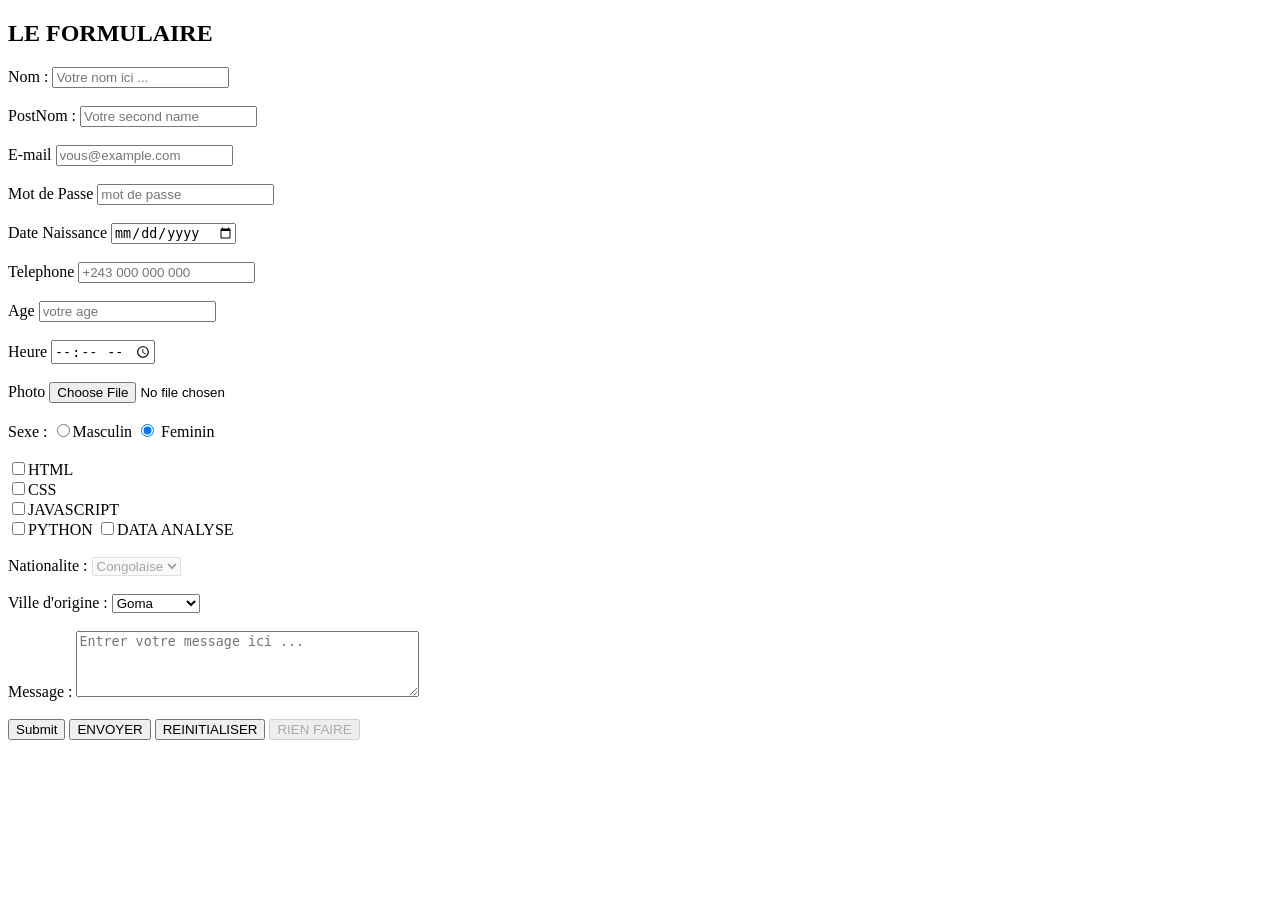
<file: index.html>
<!doctype html>
<html>
  <head>
    <title>Mon premier site web</title>
    <meta charset="UTF-8" />
    <meta name="viewport" content="width=device-width" , initial-scale="1.0" />
    <meta
      name="description"
      content="Afrix Global accélère les compétences digitales en Afrique via des formations, du mentoring et des services tech."
    />
    <meta
      name="keywords"
      content="service technologique, formation, community manager"
    />
    <meta name="author" content="Amani samy" />
    <link rel="icon" type="image/png" href="afrix.png" />

    <!-- si l'image a l'extension .ico -->
    <link rel="icon" href="favicon.ico" />
  </head>
  <body>
    <!-- <h1>Bienvenue sur mon site web</h1>
    <p>
      <b>Ce site est un exemple de page HTML simple.</b> Vous pouvez ajouter du texte,
      des images, des liens et d'autres éléments pour <strong>céer votre propre site</strong>
      web.
    </p>
    <h2>À propos de moi</h2>
    <p>
      <i>Je suis un développeur web</i> passionné par <u>la création de sites web</u>
      interactifs et conviviaux. J'aime <del>apprendre de nouvelles technologies</del> et
      partager <mark>connaissances avec les autres.</mark> 
    </p> -->
    <!-- <h2>Une liste ordonnee</h2>
    <ol>
        <li>Apprendre de nouvelles technologies</li>
        <li>Partager des connaissances</li>
        <li>Créer des sites web interactifs</li>
    </ol>

    <h2>Une liste non ordonnee</h2>
    <ul>
        <li>HTML</li>
        <li>CSS</li>
        <li>JavaScript</li>
    </ul>
    <h1>LES LISTES IMPRIQUEES</h1>
    <ol>
        <li>Apprendre les nouvelles technologies</li>
        <ul>
            <li>HTML</li>
            <ul>
                <li>Les balises HTML</li>
                <li>Les attributs HTML</li>
                <li>Les formulaires HTML</li>
            </ul>
            <li>CSS</li>
            <li>JavaScript</li>
        </ul>
        <li>Partager des connaissances</li>
        <ol>
            <li>Creer des tutoriels</li>
            <li>Ecrire des articles</li>
            <li>Participer a des conferences</li>
        </ol>
        <li>Créer des sites web interactifs</li>
    </ol>

    <ul>
        <li>Les animaux</li>
        <ol>
            <li>Les mammiferes</li>
            <li>Les oiseaux</li>
            <li>Les animaux marins</li>
        </ol>
        <li>Les plantes</li>
        <ul>
            <li>LEs arbres</li>
            <li>Les fleurs</li>
            <li>Les herbes</li>
        </ul>
        <li>Les minéraux</li>
    </ul> -->

    <!-- <a href="https://www.google.com" target="_blank">Visiter Google</a>
    <br><br>
    <a href="https://www.facebook.com/amanitunga.samuel" target="_blank">Visiter ma page facebook</a>
    <br><br>
    <a href="./about.html">A propos de nous</a>
    <a href="mailto:amanitungasamuel@gmail.com">Me contacter par email</a>
    <h2>LES ANIMAUX</h2>
    <hr>
    <p>Lorem, ipsum dolor sit amet consectetur adipisicing
       elit. Modi molestiae ipsum dicta beatae totam fugit
        quos unde ut. Quam suscipit optio cum reiciendis 
        architecto enim quidem voluptates cumque tenetur 
        quae!
    </p>
    <img src="./images/animal.jpg" alt="mon image" width="500px">
    <h2>MA VIDEO DE DEMONSTRATION</h2>
    <p>Voici une petite video de la presentation de mes produits</p> -->
    <!-- <video width="500" height="300" controls>
        <source src="./MES VIDEOS/VIDEO DESKTOP.mp4" type="video/mp4">
        Votre navigateur ne supporte pas la lecture des videos
    </video>

  <h2>MON TUTOTIEL DE YOUTUBE</h2>
  <iframe width="560" height="315" src="https://www.youtube.com/embed/p6uF-p_x94k?si=r2s3LvJt7TAolrTw" title="YouTube video player" frameborder="0" allow="accelerometer; autoplay; clipboard-write; encrypted-media; gyroscope; picture-in-picture; web-share" referrerpolicy="strict-origin-when-cross-origin" allowfullscreen></iframe> -->

  <!-- <h2>MA MUSIQUE AUDIO</h2>
  <audio controls>
    <source src="./MES VIDEOS/VIDEO DESKTOP.mp4" type="audio/mpeg">
    Votre navigateur ne supporte pas la lecture des fichiers audio.
  </audio> -->
  <!-- <hr>
  <h2>LE TABLEAU</h2>
  <table border="1">
    <caption>Tableau des informations</caption>
    <tr>
      <th>NUM</th>
      <th>NOM</th>
      <th>AGE</th>
    </tr>
    <tr>
      <td colspan="2">01</td>
      <td colspan="2">JULIEN</td>
      <td>25</td>
    </tr>
    <tr>
      <td>02</td>
      <td rowspan="2">JAMES</td>
      <td>30</td>
    </tr>
    <tr>
      <td>03</td>
      <td> MARIE</td>
      <td>28</td>
    </tr>
  </table>-->
  <h2>LE FORMULAIRE</h2>
  <!-- <form action="traitement.py">

  </form> -->
  <!-- <form method="get">
    https://monsite.com?nom=julien
  </form> -->
  <!-- <form method="post">

  </form> -->
  <form>
    <label for="nom">Nom : </label>
    <input type="text" id="nom" placeholder="Votre nom ici ..." required> <br><br>
    <label for="post">PostNom :</label>
    <input type="text" id="post" placeholder="Votre second name" required> <br><br>
    <label for="mail">E-mail</label>
    <input type="email" id="mail" placeholder="vous@example.com" required> <br><br>
    <label for="pass">Mot de Passe</label>
    <input type="password" placeholder="mot de passe" required> <br><br>
    <label for="">Date Naissance</label> 
    <input type="date"> <br><br>
    <label for="">Telephone</label>
    <input type="tel" placeholder="+243 000 000 000"> <br><br>
    <label for="">Age</label>
    <input type="number" placeholder="votre age"> <br><br>
    <label for="">Heure</label>
    <input type="time"><br><br>
    <label>Photo</label>
    <input type="file"><br><br>
    <label> Sexe :
      <input type="radio" name="Sexe" value="M">Masculin
    </label>
    <label>
      <input type="radio" name="Sexe" value="F" checked> Feminin 
    </label><br><br>
    <label>
      <input type="checkbox" name="competences" value="html">HTML
    </label><br>
    <label>
      <input type="checkbox">CSS
    </label><br>
    <label>
      <input type="checkbox">JAVASCRIPT
    </label><br>
    <label>
      <input type="checkbox">PYTHON
    </label>
    <!-- <label>
      <input type="checkbox">REACT
    </label> -->
    <label>
      <input type="checkbox">DATA ANALYSE
    </label> <br><br>
    <label for="">Nationalite :</label>
    <!-- <select name="nationalite" id="nationalite" multiple></select> -->
    <select name="nationalite" id="nationalite" disabled>
      <option value="congolais">Congolaise</option>
      <option value="burundais">Burundais</option>
      <option value="rwandais">Rwandais</option>
      <option value="canadien">Canadien</option>
      <option value="congolais">Ougandais</option>
      <option value="burundais">Europeen</option>
      <option value="rwandais">Portugais</option>
      <option value="canadien">Brezilien</option>
    </select> <br><br>
    <label for="">Ville d'origine :</label>
    <select name="" id="">
      <optgroup label="Nord-Kivu">
        <option value="goma">Goma</option>
        <option>Beni</option>
        <option>Bunia</option>
      </optgroup>
      <optgroup label="Sud-Kivu">
        <option >Bukavu</option>
        <option value="uvira">Uvira</option>
        <option>Essence</option>
      </optgroup>
      <optgroup label="Tanganyika">
        <option>Kalemie</option>
        <option>Passons</option>
        <option>Sui</option>
      </optgroup>
    </select><br><br>
    <label>Message :</label>
    <textarea name="message" id="Message" rows="4" cols="40" placeholder="Entrer votre message ici ..."></textarea><br><br>
    <input type="submit">
    <button type="submit">ENVOYER</button>
    <button type="reset">REINITIALISER</button>
    <button type="button" disabled>RIEN FAIRE</button>
  </form>
  </body>
</html>
</file>
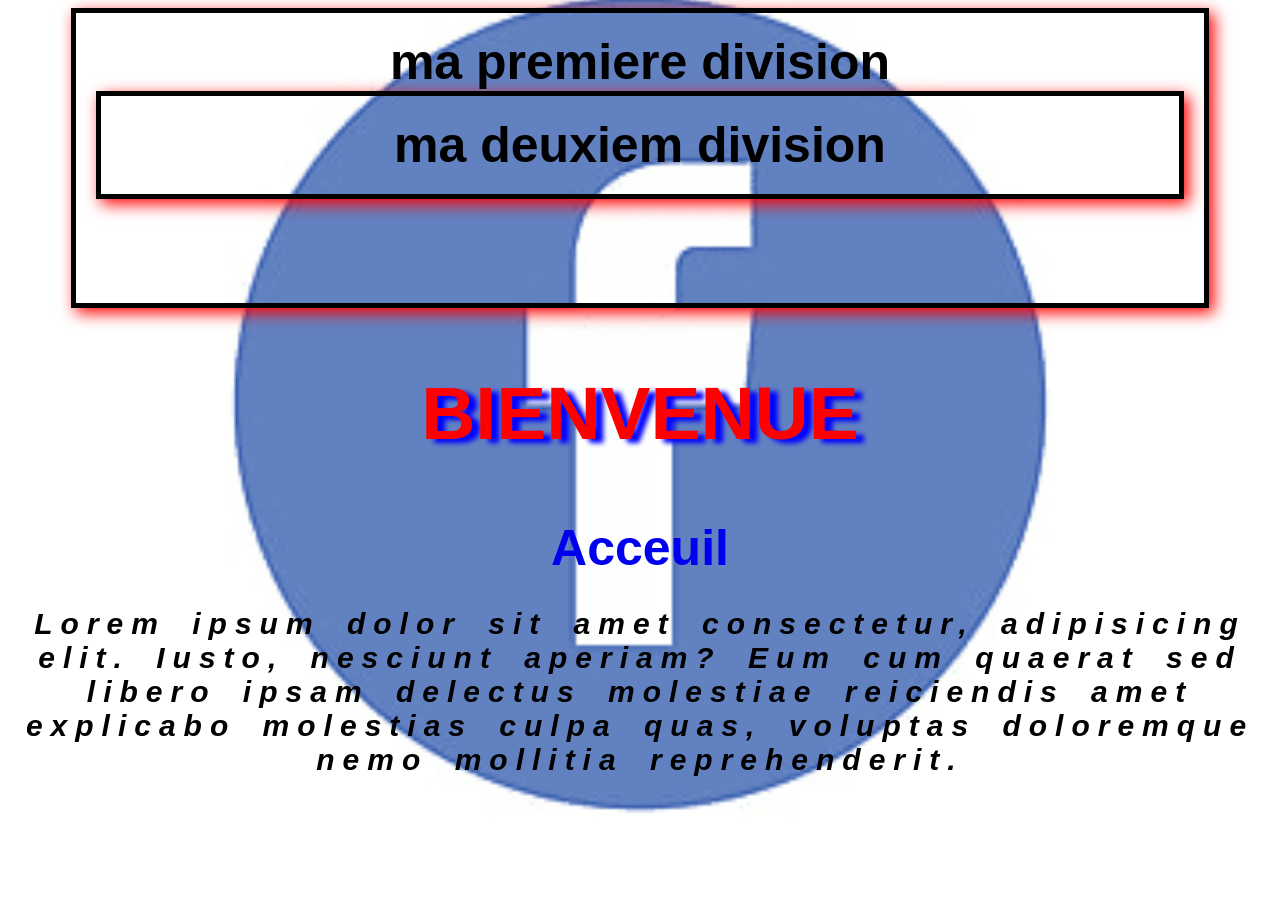
<file: CSS/index.html>
<!DOCTYPE html>
<html lang="en">
<head>
    <meta charset="UTF-8">
    <meta name="viewport" content="width=device-width, initial-scale=1.0">
    <title>Css Learning</title>
    <link rel="stylesheet" href="style.css">
    <!-- <style>
        h1{
            color: blue;
        }
        p{
            font-size: 40px;
            color: goldenrod;
        }
    </style> -->
</head>
<body>
    <!-- <style>
        h1{
            color: blue;
        }
        p{
            font-size: 40px;
            color: goldenrod;
        }
    </style> -->
    <!-- <h1 style="color: red;">CSS LEARNING</h1>
    <p style="font-size: 30px;">Nous apprenons le CSS</p> -->
    <!-- <h1 id="titre">BIENVENUE</h1>
    <p class="important">Nous sommes chez Afrix Global</p>
    <p>Informatique</p>
    <p class="texte">Texte 1</p>
    <p class="texte">Texte 2</p>
    <h1 id="principal">Titre</h1>
    <h2>Sous-titre</h2>
    <div>
        <p>Mon texte dans le div</p>
    </div> -->

    <!-- <h1>BIENEVNUE</h1>
    <div>
        <p>Premier texte</p>
        <section>
            <p>Deuxième texte</p>
        </section>
    </div> -->

    <div  class="parent">ma premiere division
        <div  class="enfant">
            ma deuxiem division
        </div>
    </div>
    <!-- <input type="text">
    <input type="password"> -->
    <section>
        <h1>BIENVENUE</h1>
    </section>
    <a href="#">Acceuil</a>
    <p>Lorem ipsum dolor sit amet consectetur, adipisicing elit. Iusto, nesciunt aperiam? Eum cum quaerat sed libero ipsam delectus molestiae reiciendis amet explicabo molestias culpa quas, voluptas doloremque nemo mollitia reprehenderit.</p>
</body>
</html>
</file>
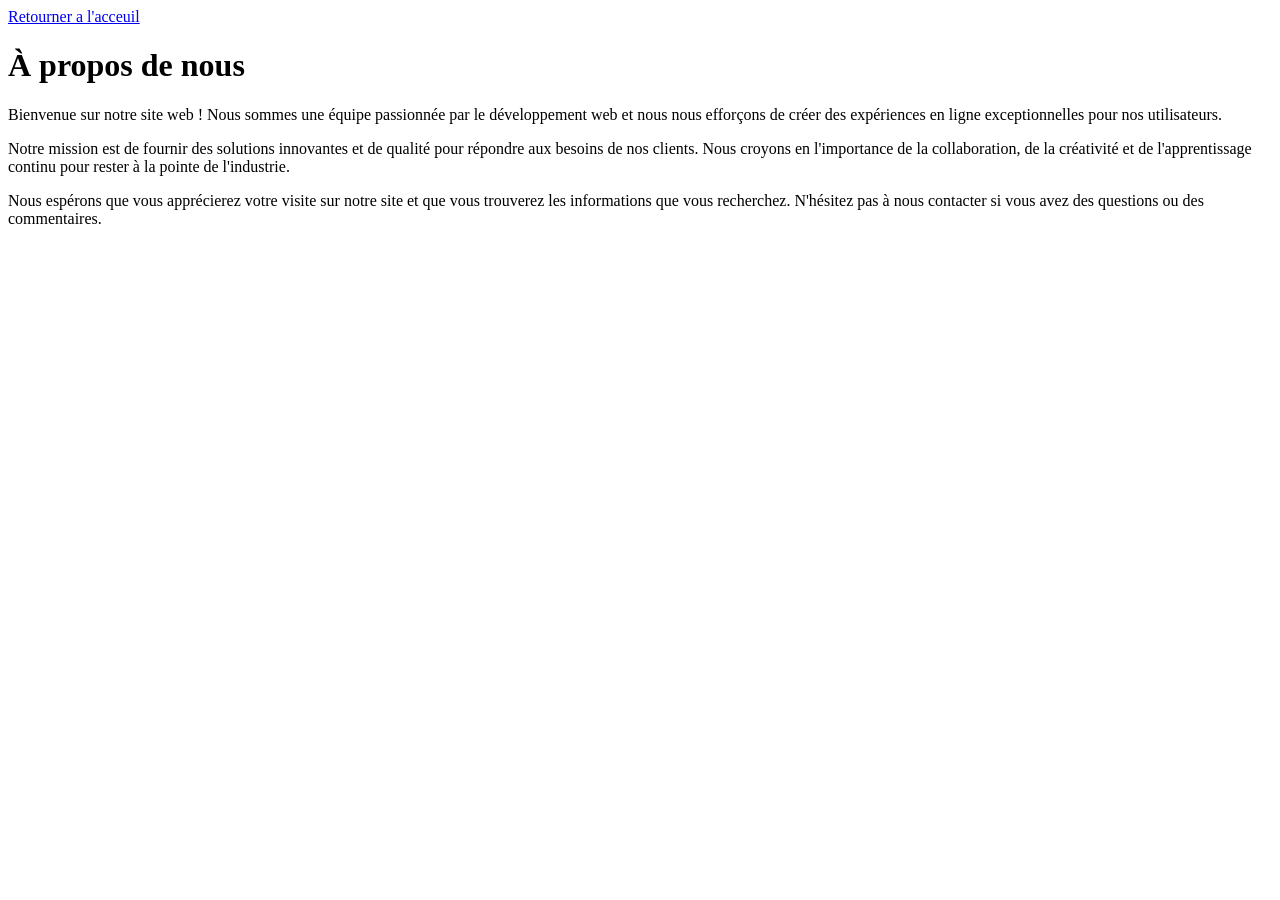
<file: about.html>
<!DOCTYPE html>
<html lang="en">
<head>
    <meta charset="UTF-8">
    <meta name="viewport" content="width=device-width, initial-scale=1.0">
    <title>A propos de nous</title>
</head>
<body>
    <a href="./index.html">Retourner a l'acceuil</a>
    <h1>À propos de nous</h1>
    <p>Bienvenue sur notre site web ! Nous sommes une équipe passionnée par le développement web et nous nous efforçons de créer des expériences en ligne exceptionnelles pour nos utilisateurs.</p>
    <p>Notre mission est de fournir des solutions innovantes et de qualité pour répondre aux besoins de nos clients. Nous croyons en l'importance de la collaboration, de la créativité et de l'apprentissage continu pour rester à la pointe de l'industrie.</p>
    <p>Nous espérons que vous apprécierez votre visite sur notre site et que vous trouverez les informations que vous recherchez. N'hésitez pas à nous contacter si vous avez des questions ou des commentaires.</p>
</body>
</html>
</file>
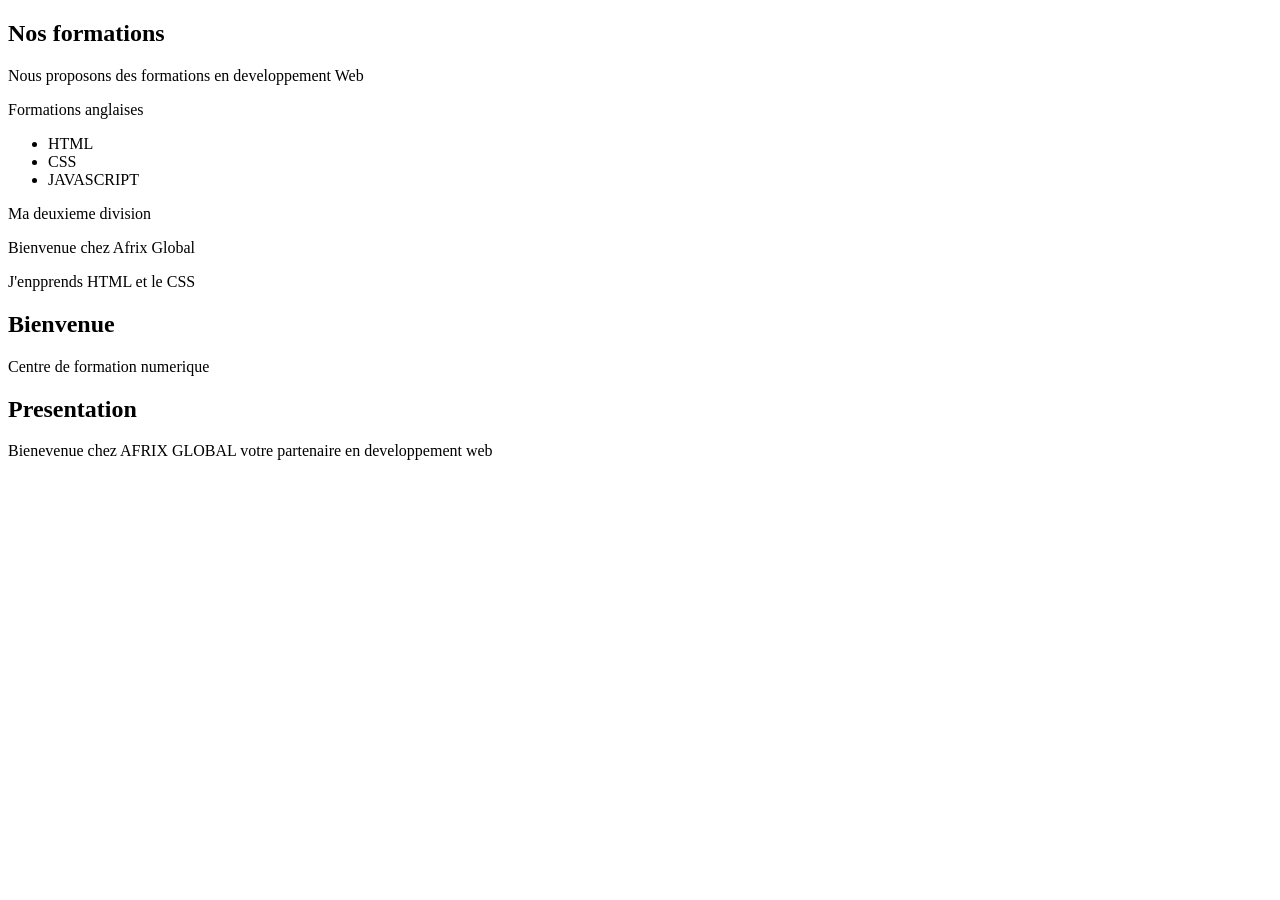
<file: balisesgeneriques.html>
<!DOCTYPE html>
<html lang="en">
<head>
    <meta charset="UTF-8">
    <meta name="viewport" content="width=device-width, initial-scale=1.0">
    <title>Balises generiques</title>
</head>
<body>
    <div>
        <h2>Nos formations</h2>
        <p>Nous proposons des formations en developpement Web</p>
        <p>Formations anglaises</p>
        <ul>
            <li>HTML</li>
            <li>CSS</li>
            <li>JAVASCRIPT</li>
        </ul>
    </div>
    <div>Ma deuxieme division</div>
    <p>Bienvenue chez <span>Afrix Global</span></p>
    <span>J'enpprends</span>
    <span>HTML</span>
    <span>et le CSS</span>

    <section>
        <div>
            <div>
                <h2>Bienvenue</h2>
                <p>Centre de formation numerique</p>
            </div>
            <div>
                <h2>Presentation</h2>
                <p>
                    Bienevenue chez
                    <span>AFRIX GLOBAL</span>
                    votre partenaire en developpement web
                </p>
            </div>
        </div>
    </section>
</body>
</html>
</file>
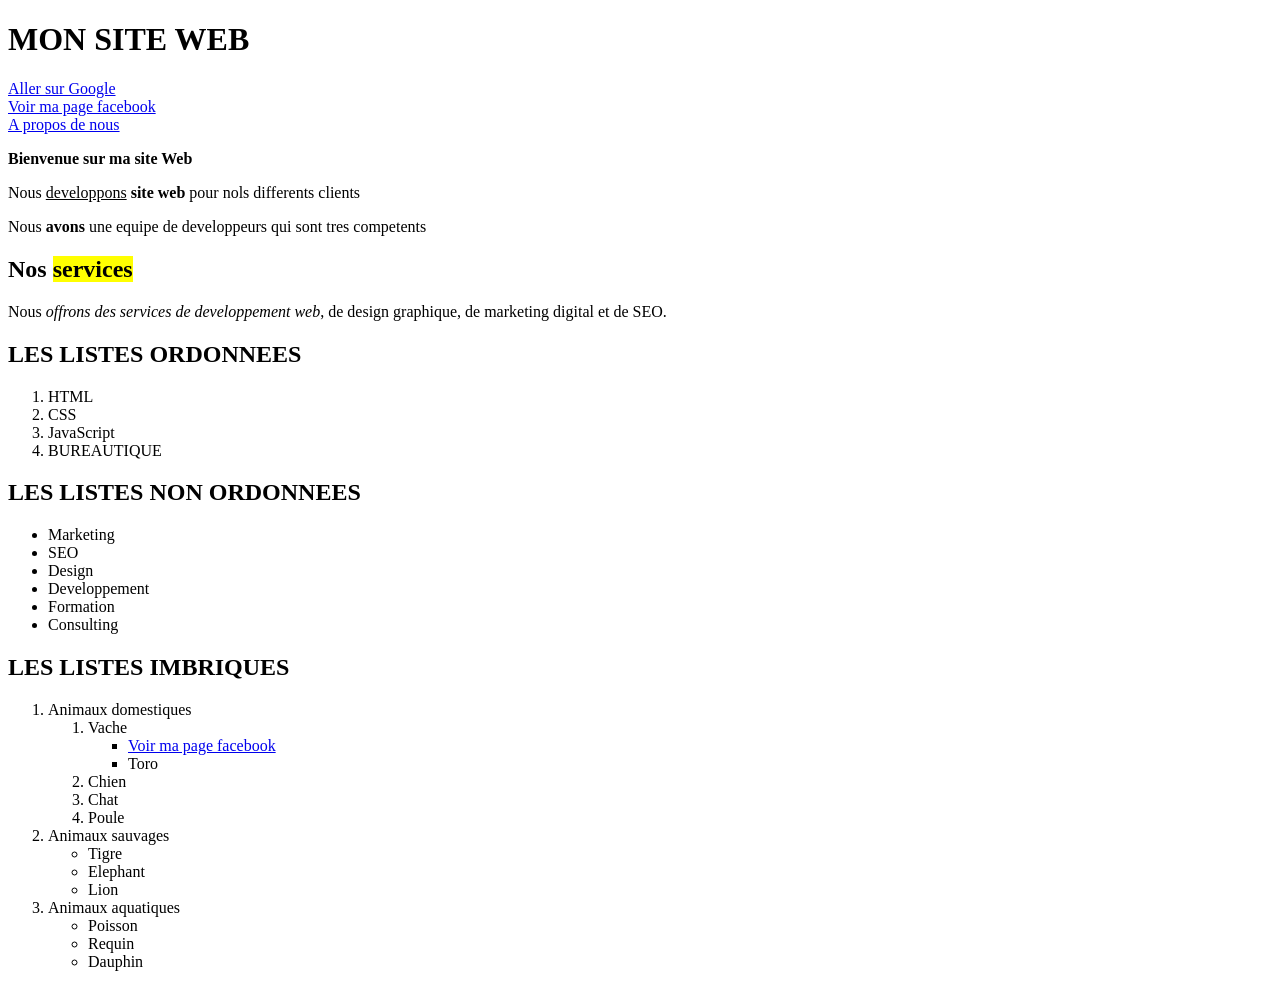
<file: test.html>
<!doctype html>
<html>
  <head>
    <meta charset="UTF-8" />
    <meta name="viewport" content="width=device-width, initial-scale=1.0" />
    <meta
      name="description"
      content="C'est site est fait pour aider les personnes qui veulent apprendre le HTML et le CSS."
    />
    <meta name="author" content="Amani Samy" />
    <meta name="creator" content="Amani Samy" />
    <meta
      name="keywords"
      content="HTML, CSS, Apprentissage, Tutoriel, Développement web"
    />
    <title>Mon premier site web</title>
    <link rel="icon" type="image/jpg" href="./images/logo facebook.png" />
    <!-- <link rel="icon" href="favicon.ico" /> -->
  </head>
  <body>
    <!-- voici la facon de definir un titre dans le HTML -->
    <!-- <h1>Mon premier titre</h1>
    <hr>
    <h2>Mon deuxième titre</h2>
    <h3>Mon troisième titre</h3>
    <h4>Mon quatrième titre</h4>
    <h5>Mon cinquième titre</h5>
    <h6>Mon sixième titre</h6>
    <p>Ceci c'est mon premier paragraphe</p> -->
    <!-- <p>Lorem ipsum dolor sit amet consectetur adipisicing elit. <br><br><br>Doloremque quidem corporis eaque dolore cupiditate repellat dolor facere dolorum exercitationem illo beatae modi laboriosam, libero sequi nisi qui nostrum molestiae magnam.</p> -->
    <h1>MON SITE WEB</h1>
  
    <a href="https://www.google.com/search?gs_ssp=eJzj4tTP1TcwMU02T1JgNGB0YPBiS8_PT89JBQBASQXT&q=google&oq=g&gs_lcrp=[base64]&sourceid=chrome&source=chrome.rb&ie=UTF-8">Aller sur Google</a> 
    <br>
    <a href="https://www.facebook.com/amanitunga.samuel" target="_blank">Voir ma page facebook</a>
    <br>
    <a href="./PAGES/apropos.html">A propos de nous</a><br>
    <p><strong>Bienvenue sur ma site Web</strong></p>
    <p>Nous <u>developpons</u> <b>site web</b> pour nols differents clients</p>
    <p>Nous <b>avons</b> une equipe de developpeurs qui sont tres competents</p>
    <h2>Nos <mark>services</mark></h2>
    <p>Nous <i>offrons des services de developpement web</i>, de design graphique, de marketing digital et de SEO.</p>
    <h2>LES LISTES ORDONNEES</h2>
    <ol>
      <li>HTML</li>
      <li>CSS</li>
      <li>JavaScript</li>
      <li>BUREAUTIQUE</li>
    </ol>

    <h2>LES LISTES NON ORDONNEES</h2>
    <ul>
      <li>Marketing</li>
      <li>SEO</li>
      <li>Design</li>
      <li>Developpement</li>
      <li>Formation</li>
      <li>Consulting</li>
    </ul>
    <h2>LES LISTES IMBRIQUES</h2>
    <ol>
      <li>Animaux domestiques</li>
      <ol>
        <li>Vache</li>
        <ul>
          <li><a href="https://www.facebook.com/amanitunga.samuel" target="_blank">Voir ma page facebook</a></li>
          <li>Toro</li>
        </ul>
        <li>Chien</li>
        <li>Chat</li>
        <li>Poule</li> 
      </ol>
      <li>Animaux sauvages</li>
      <ul>
        <li>Tigre</li>
        <li>Elephant</li>
        <li>Lion</li>
      </ul>
      <li>Animaux aquatiques</li>
      <ul>
        <li>Poisson</li>
        <li>Requin</li>
        <li>Dauphin</li>
    </ol>
  </body>
</html>
</file>
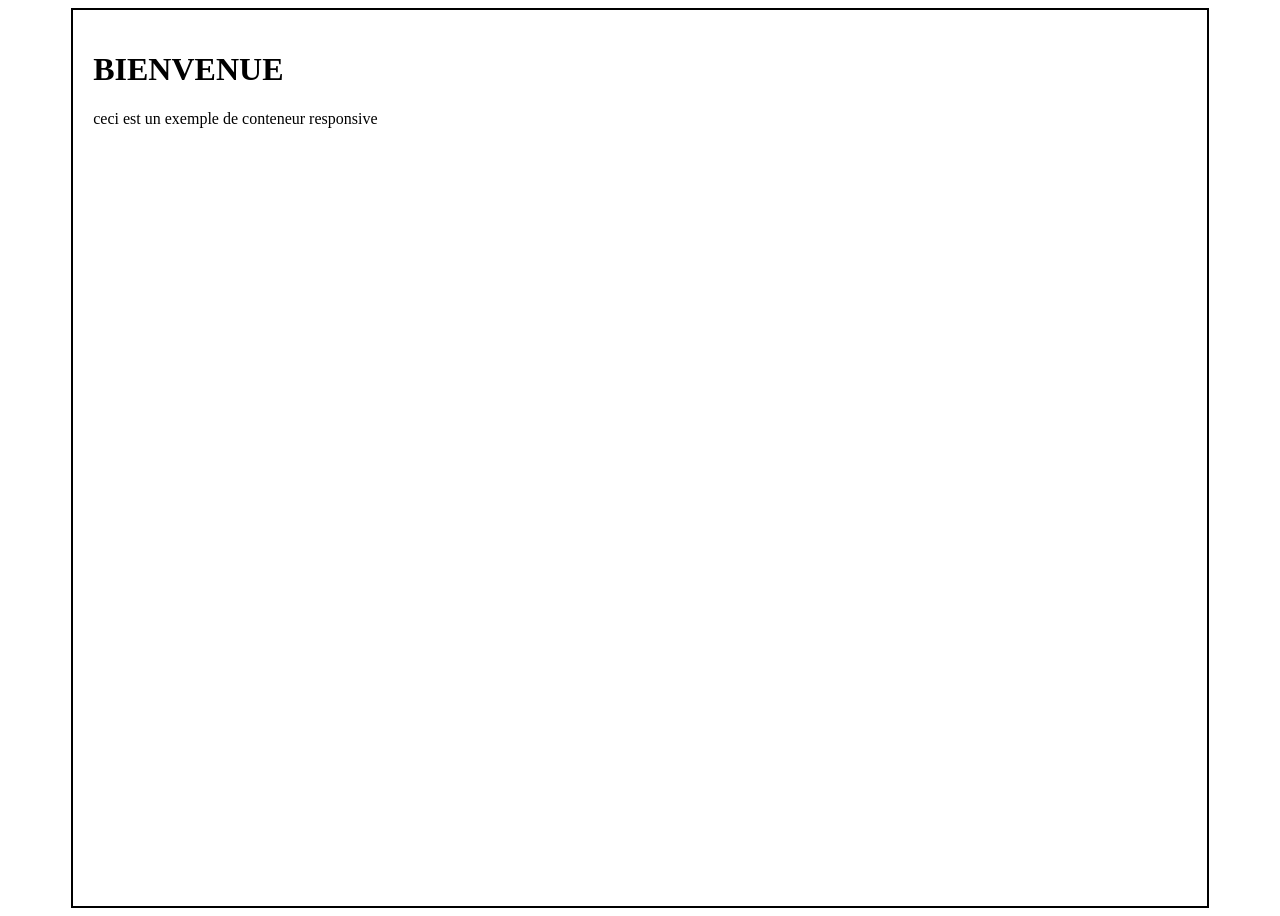
<file: CSS/cardexemple.html>
<!DOCTYPE html>
<html lang="en">
<head>
    <meta charset="UTF-8">
    <meta name="viewport" content="width=device-width, initial-scale=1.0">
    <title>Document</title>
    <link rel="stylesheet" href="cardstyle.css">
</head>
<body>
    <!-- <div class="card">
        <h2>FORMATION CSS</h2>
        <p>Apprendre le Box Modal ffhhffhshs f f f</p>
    </div> -->

    <div class="container">
        <h1>BIENVENUE</h1>
        <p>ceci est un exemple de conteneur responsive</p>
    </div>
</body>
</html>
</file>
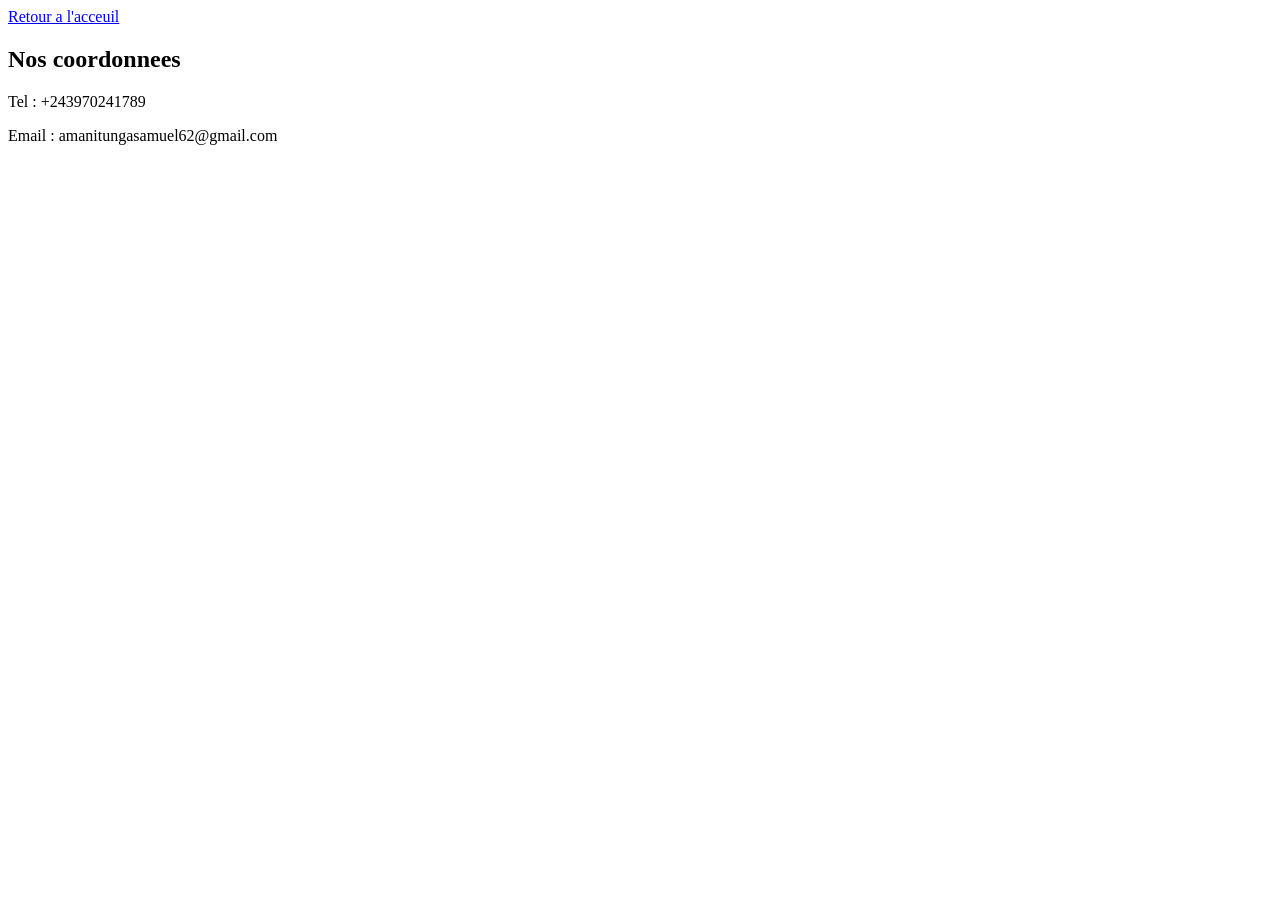
<file: FORMATION/contact.html>
<!DOCTYPE html>
<html lang="en">
<head>
    <meta charset="UTF-8">
    <meta name="viewport" content="width=device-width, initial-scale=1.0">
    <title>Contact</title>
</head>
<body>
    <a href="./index.html">Retour a l'acceuil</a>
    <h2>Nos coordonnees</h2>
    <p>Tel : +243970241789</p>
    <p>Email : amanitungasamuel62@gmail.com</p>
</body>
</html>
</file>
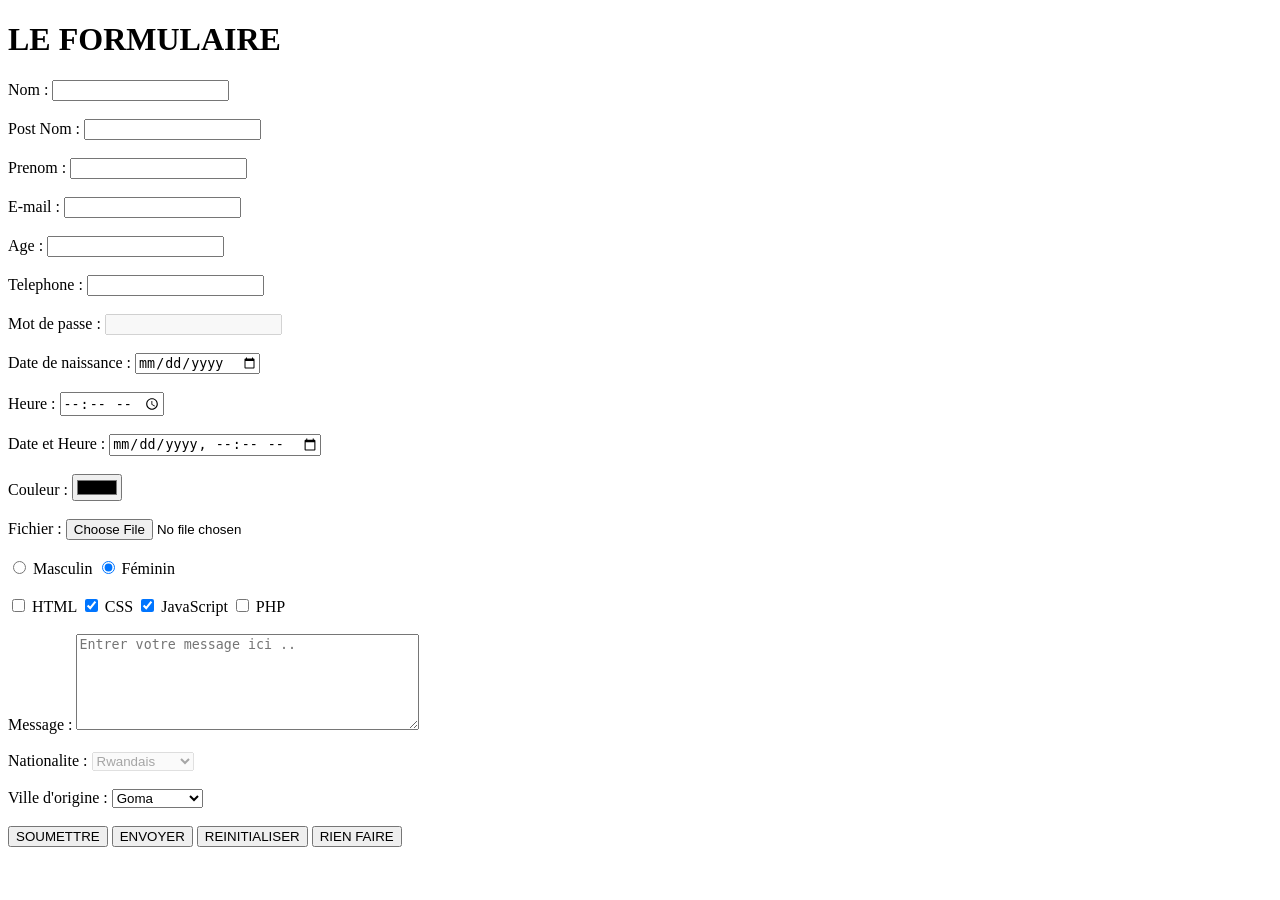
<file: FORMATION/formulaire.html>
<!DOCTYPE html>
<html lang="en">
<head>
    <meta charset="UTF-8">
    <meta name="viewport" content="width=device-width, initial-scale=1.0">
    <title>Formulaire</title>
</head>
<body>
    <h1>LE FORMULAIRE</h1>
    <!-- <form>
        <label for="nom">Nom</label>
        <input type="text" id="nom">
        <br><br>
        <label for="prenom">Prenom</label>
        <input type="text" id="prenom">
        <br><br>
        <label for="age">Age</label>   
        <input type="number" id="age">
        <br><br>
    </form> -->

    <!-- <form>
        <input type="text" id="nom" name="nom" value="Julien">
        <input type="password" id="password" name="password" value="123456">
        <input type="date" id="date" name="date" value="2024-06-01"> -->
        <!-- <input type="text" id="nom" name="nom" placeholder="Entrez votre nom" >
        <input type="password" id="password" name="password" placeholder="Entrez votre mot de passe" >
        <input type="date" id="date" name="date">
    </form> -->
    <form>
        <label for="nom">Nom : </label>
        <input type="text" id="nom" name="nom" required>
        <br><br>
        <label for="postnom">Post Nom : </label>
        <input type="text" id="postnom" name="postnom" required>
        <br><br>
        <label for="prenom">Prenom : </label>
        <input type="text" id="prenom" name="prenom" required>
        <br><br>
        <label for="email">E-mail : </label>
        <input type="email" id="email" name="email">
        <br><br>
        <label for="age">Age : </label>
        <input type="number" id="age" name="age">
        <br><br>
        <label for="telephone">Telephone : </label>
        <input type="tel" id="telephone" name="telephone">
        <br><br>
        <label for="password">Mot de passe : </label>
        <input type="password" id="password" name="password" disabled>
        <br><br>
        <label for="date">Date de naissance : </label>
        <input type="date" id="date" name="date">
        <br><br>
        <label for="heure">Heure : </label>
        <input type="time" id="heure" name="heure">
        <br><br>
        <label for="dateheure">Date et Heure : </label>
        <input type="datetime-local" id="dateheure" name="dateheure">
        <br><br>
        <label for="couleur">Couleur : </label>
        <input type="color" id="couleur" name="couleur">
        <br><br>
        <label for="fichier">Fichier : </label>
        <input type="file" id="fichier" name="fichier">
        <br><br>
        <label>
            <input type="radio" name="sexe" value="masculin"> Masculin
        </label>
        <label>
            <input type="radio" name="sexe" value="feminin" checked> Féminin
        </label>
        <br><br>
        <!-- <label>
            <input type="checkbox" name="newsletter" value="oui">J'accepte le contact de licence du logiciel
        </label> -->
        <label>
            <input type="checkbox" name="langages" value="html"> HTML
        </label>
        <label>
            <input type="checkbox" name="langages" value="css" checked> CSS
        </label>
        <label>
            <input type="checkbox" name="langages" value="javascript" checked> JavaScript
        </label>
        <label>
            <input type="checkbox" name="langages" value="php"> PHP
        </label>
        <br><br>
        <label for="message">Message : </label>
        <textarea id="message" name="message" rows="6" cols="40" placeholder="Entrer votre message ici .."></textarea>
        <br><br>
        <label>Nationalite :</label>
        <!-- <select multiple> -->
        <select disabled>
            <option value="ougandais">Ougandais</option>
            <option value="congolias">Congolais</option>
            <option value="rwandais" selected>Rwandais</option>
            <option value="camerounais">Camerounais</option>
        </select>
        <br><br>
        <label>Ville d'origine : </label>
        <select>
            <optgroup label="Province du Nord-Kivu">
                <option>Goma</option>
                <option>Beni</option>
                <option>Bunia</option>
                <option>Butembo</option>
            </optgroup>
            <optgroup label="Province du Sud-Kivu">
                <option>Bukavu</option>
                <option>Uvira</option>
                <option>Kalemie</option>
            </optgroup>
        </select>
        <br></br>
        <input type="submit" value="SOUMETTRE">
        <button type="submit">ENVOYER</button>
        <button type="reset">REINITIALISER</button>
        <button type="button">RIEN FAIRE</button>
    </form>
</body>
</html>
</file>
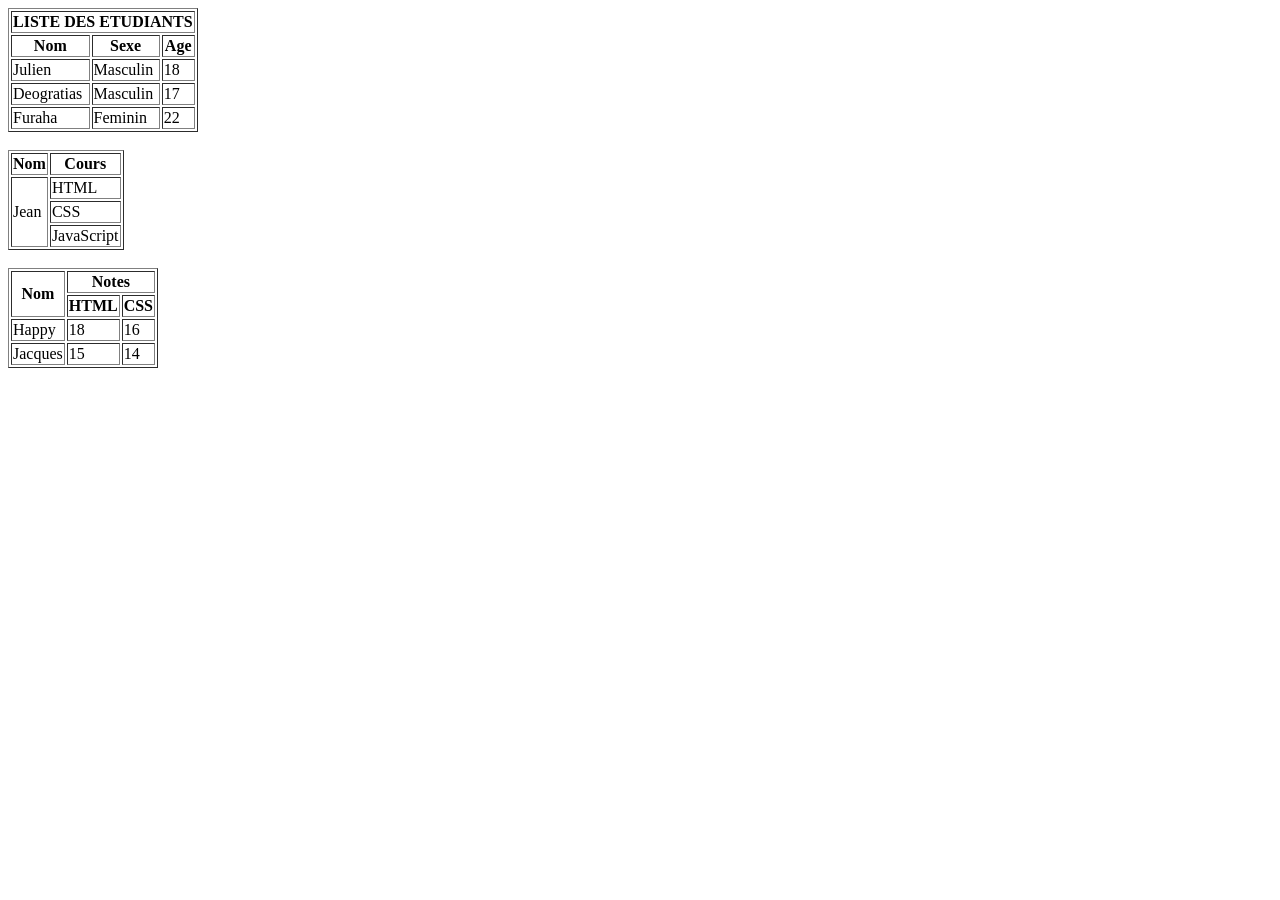
<file: FORMATION/tableau.html>
<!DOCTYPE html>
<html lang="en">

<head>
    <meta charset="UTF-8">
    <meta name="viewport" content="width=device-width, initial-scale=1.0">
    <title>Tableau HTML</title>
</head>

<body>
    <!-- <h1>LE TABLEAU</h1>
    <table border="1">
        <tr>
            <th>Nom</th>
            <th>Sexe</th>
            <th>Age</th>
        </tr>
        <tr>
            <td>Julien</td>
            <td>Masculin</td>
            <td>18</td>
        </tr>
        <tr>
            <td>Deogratias</td>
            <td>Masculin</td>
            <td>17</td>
        </tr>
        <tr>
            <td>Furaha</td>
            <td>Feminin</td>
            <td>22</td>
        </tr>
    </table> -->
    <table border="1">
        <tr>
            <th colspan="3">LISTE DES ETUDIANTS</th>
        </tr>
        <tr>
            <th>Nom</th>
            <th>Sexe</th>
            <th>Age</th>
        </tr>
        <tr>
            <td>Julien</td>
            <td>Masculin</td>
            <td>18</td>
        </tr>
        <tr>
            <td>Deogratias</td>
            <td>Masculin</td>
            <td>17</td>
        </tr>
        <tr>
            <td>Furaha</td>
            <td>Feminin</td>
            <td>22</td>
        </tr>
    </table> <br>

    <table border="1">
        <tr>
            <th>Nom</th>
            <th>Cours</th>
        </tr>
        <tr>
            <td rowspan="3">Jean</td>
            <td>HTML</td>
        </tr>
        <tr>
            <td>CSS</td>
        </tr>
        <tr>
            <td>JavaScript</td>
        </tr>
    </table>

    <br>
    <table border="1">
        <tr>
            <th rowspan="2">Nom</th>
            <th colspan="2">Notes</th>
        </tr>
        <tr>
            <th>HTML</th>
            <th>CSS</th>
        </tr>
        <tr>
            <td>Happy</td>
            <td>18</td>
            <td>16</td>
        </tr>
        <tr>
            <td>Jacques</td>
            <td>15</td>
            <td>14</td>
        </tr>
    </table>
</body>

</html>
</file>
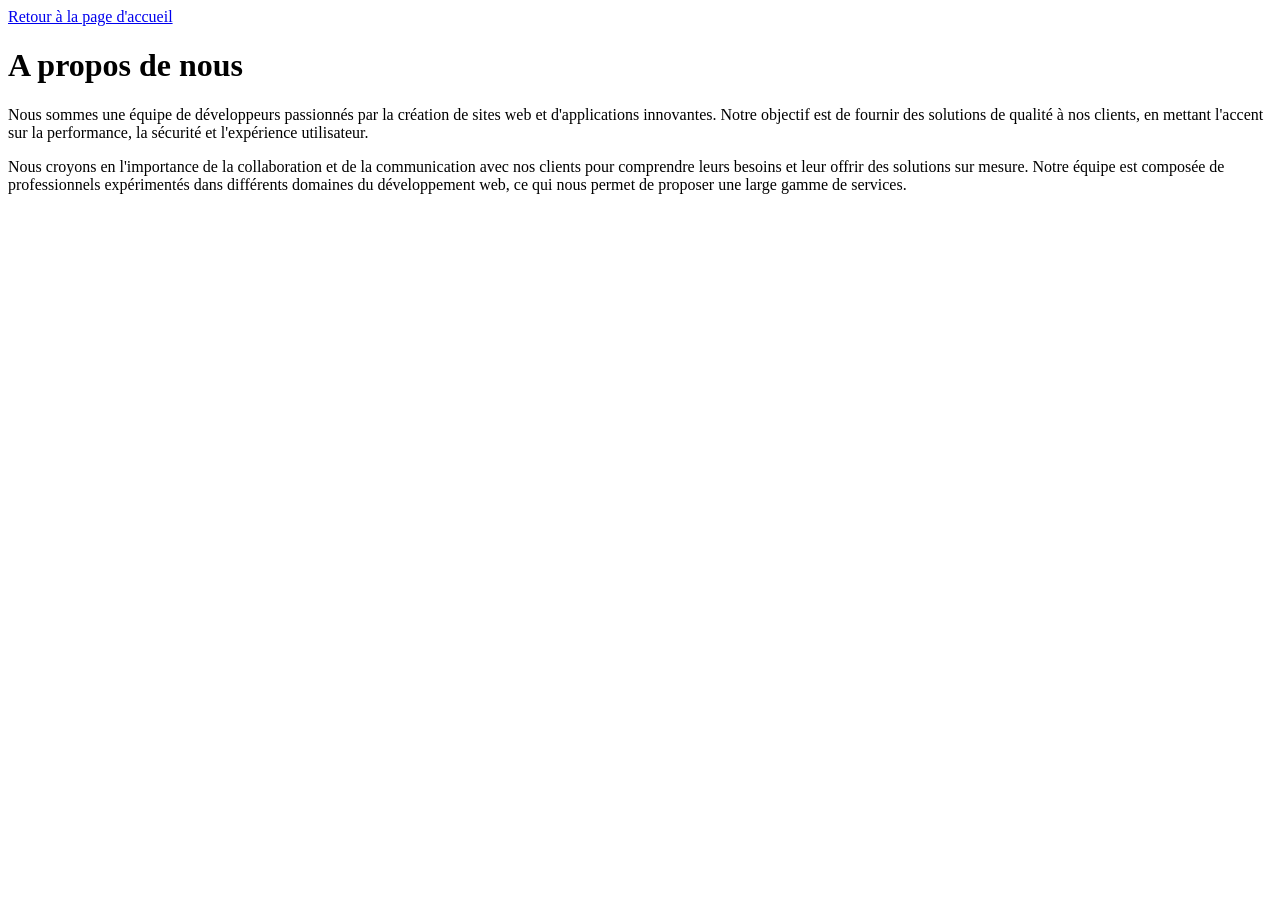
<file: PAGES/apropos.html>
<!DOCTYPE html>
<html lang="en">
<head>
    <meta charset="UTF-8">
    <meta name="viewport" content="width=device-width, initial-scale=1.0">
    <title>A propos de nous</title>
</head>
<body>
    <a href="../test.html">Retour à la page d'accueil</a>
    <h1>A propos de nous</h1>
    <p>Nous sommes une équipe de développeurs passionnés par la création de sites web et d'applications innovantes. Notre objectif est de fournir des solutions de qualité à nos clients, en mettant l'accent sur la performance, la sécurité et l'expérience utilisateur.</p>
    <p>Nous croyons en l'importance de la collaboration et de la communication avec nos clients pour comprendre leurs besoins et leur offrir des solutions sur mesure. Notre équipe est composée de professionnels expérimentés dans différents domaines du développement web, ce qui nous permet de proposer une large gamme de services.</p>
</body>
</html>
</file>
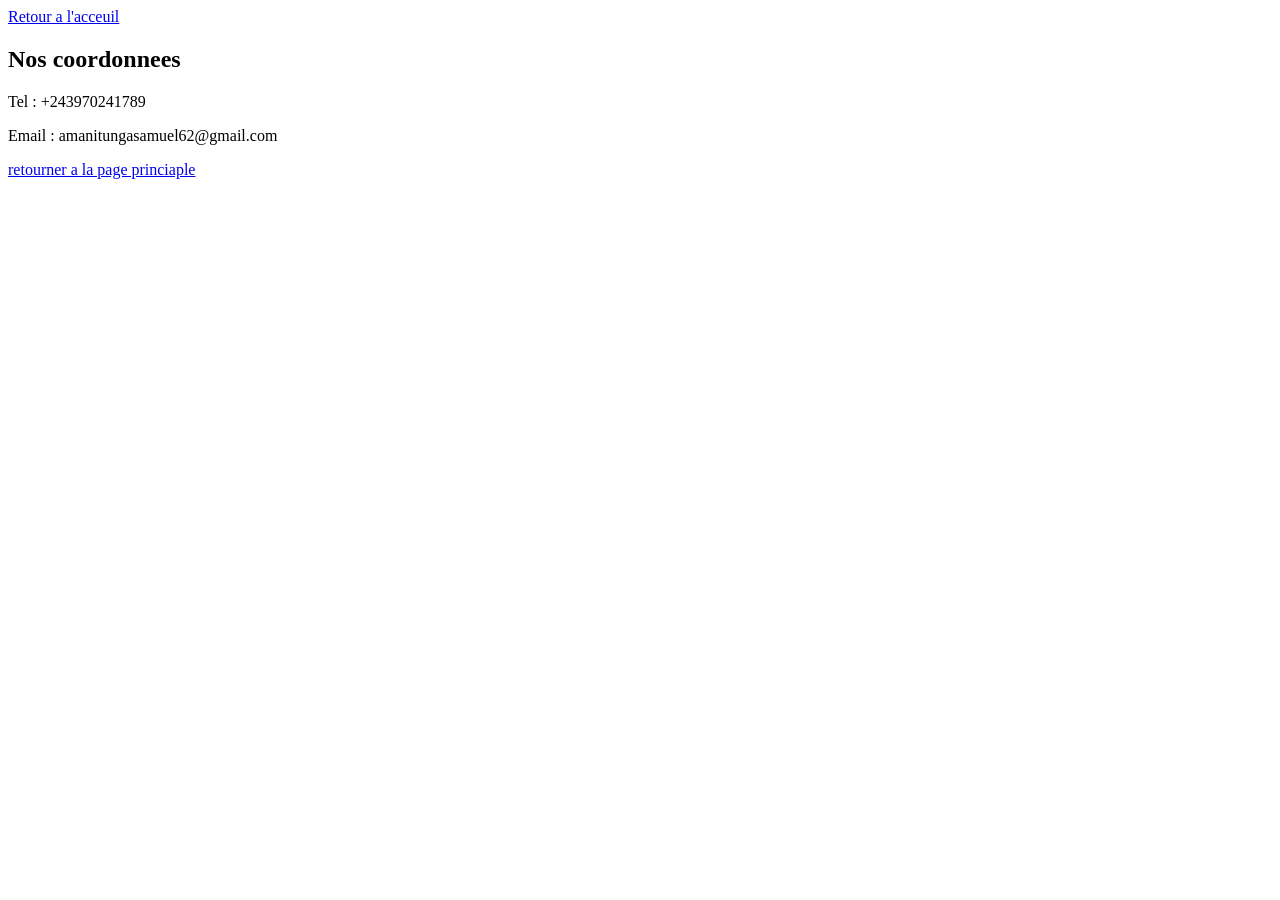
<file: FORMATION/pages/contact.html>
<!DOCTYPE html>
<html lang="en">
<head>
    <meta charset="UTF-8">
    <meta name="viewport" content="width=device-width, initial-scale=1.0">
    <title>Contact</title>
</head>
<body>
    <a href="./../index.html">Retour a l'acceuil</a>
    <h2>Nos coordonnees</h2>
    <p>Tel : +243970241789</p>
    <p>Email : amanitungasamuel62@gmail.com</p>
    <a href="./../../index.html">retourner a la page princiaple</a>
</body>
</html>
</file>
<file: CSS/style.css>
body {
    background-color:blanchedalmond;
    font-size: 50px;
}

/* h1 {
    color: red;
}

p{
    font-size: 40px;
    color: green;
}

/* selecteur {
    propriete: valeur;
}

* {
    padding: 0;
    margin: 0;
    box-sizing: border-box;
}

.important{
    color: blue;
}

#titre{
    color:cadetblue
}

.texte{
    color:salmon;
}

#principal{
    color:orange;
} */

/* h1 {
    color: blue;
}
h2 {
    color: blue;
}
p {
    color: blue
} */
 /* h1, h2, p {
    color:blue
 }

 div p {
    color: red;
 }

 section > p {
    color:darkmagenta
 }

 input[type="text"] {
    background-color: lightblue;
 } */

 h1 {
    /* color: blue; */
    /* color: #ff0000;
    color: #000000;
    color: #ffffff;
    color: #0000ff; */
    color: rgb(0, 0, 255);
    color: hsl(0, 100%, 50%);
 }

 /* p {
    background-color: rgba(255,0,0,0.5);
 } */

 element {
    background-image: url("image.jpg");
 }

 body{
    /* background-image: url("./../images/logo\ facebook.png");
    background-repeat: no-repeat;
    /* background-repeat: repeat-x;
    background-repeat: repeat-y; */
    /* background-size: auto;
    background-size: cover;
    background-size: contain;
    background-position: bottom; */

    background: blue url("./../images/logo\ facebook.png") no-repeat center/cover;
 }

 /* p {
    /* background: linear-gradient(to right, red, blue);
    background: radial-gradient(red, yellow);
    font-size: 80px;
 }

 /* .parent {
    /* width: 800px;
    background-color: blueviolet;
    font-size: 80px;
    width: 50vw;
    height: 100vh;
 } */

 /* .enfant {
    width: 50%;
    background-color: bisque;
    /* font-size: 2em;
 } */

 /* html {
    font-size: 100px;
 } */

 /* section {
    height: 100vh;
 }

 h1 {
    /* font-size: 2rem;
    font-size: 5vw;
 }
 
 selecteur {
    font-family: nom_de_la_police;
 } */

 body {
    font-family: Arial, Helvetica, sans-serif;
    font-weight: 800;
    /* font-style: italic; */
    text-align: center;
    /* text-decoration: underline;
    text-decoration: line-through; */
 }

 a {
    text-decoration: none;
    /* text-transform: uppercase; */
    text-transform: lowercase;
    text-transform: capitalize;
 }

 p {
    line-height: 1.3;
    letter-spacing: 8px;
    word-spacing: 10px;
 }

 /* text-shadow : deplacement-horizontal deplecement-vertical flou couleur; */

 h1{
    text-shadow: 8px 4px 5px blue;
 }

 p {
    font : italic bold 30px arial;
 }

 /* div {
    /* border: 8px solid black; 
    border-width: 5px;
    border-width: 5px 10px 3px 20px;
    border-style: solid;
    border-style: dashed;
    border-style: double;
    /* border-style: none;
    border-color: red;
    border-top: 8px solid blue;
    border-right: 8px solid green;
    border-bottom: 8px dashed orange;
    border-left: 8px double blueviolet;
    /* border-radius: 20px;
    border-top-left-radius: 20px;
    border-top-right-radius: 20px;
    border-bottom-left-radius: 20px;
    border-bottom-right-radius: 20px;
 } */

 input {
    outline: 5px solid blue;
 }

 /* box-shadow : x y flou color */
 div {
    box-shadow: 5px 5px 15px red;
 }

 div {
   /* padding: 20px 40px; */
   /* padding: 10px 20px 30px; */
   /* padding: 10px 20px 30px 40px; */
   /* padding-top: 10px;
   padding-right: 20px;
   padding-bottom: 30px;
   padding-left: 40px; */

   /* margin : 20px; */
   /* margin: 20px 40px; */
   /* margin: 10px 20px 30px;
   margin: 10px 20px 30px 40px;
   margin-top: 10px;
   margin-right: 20px;
   margin-bottom: 30px;
   margin-left: 4opx; */

   /* margin: auto; */
 }
/* 
 largeur totale = width + padding + border */

 div {
   /* width: 300px; */
   padding: 20px;
   border: 5px solid black;
   
 }

 /* la largeur reelle sear : 300  */

 * {
   box-sizing : border-box;
 }

 .parent {
   /* width: 800px;
   width: 50%;
   height: 800px;
   height: 50vh; */
   /* min-width: 300px;
   max-width: 1200px; */
   width: 90%;
   max-width: 1200px;
   margin: auto;

   min-height: 300px;
   max-height: 400px;

   overflow: visible;
   overflow: hidden;
   overflow: scroll;
   overflow: auto;
 }
</file>
<file: CSS/cardstyle.css>
* {
   box-sizing : border-box;
 }

/* .card {
    width: 300px;
    padding: 20px;
    margin: 30px auto;
    border: 2px solid black;
    border-radius: 10px;
} */

.container {
  width: 90%;
  max-width: 1400px;
  min-height: 400px;
  margin: auto;
  padding: 20px;
  border: 2px solid black;
/* 
  width: 100%; */
  height: 100%;
  height: 100vh;
}
</file>
